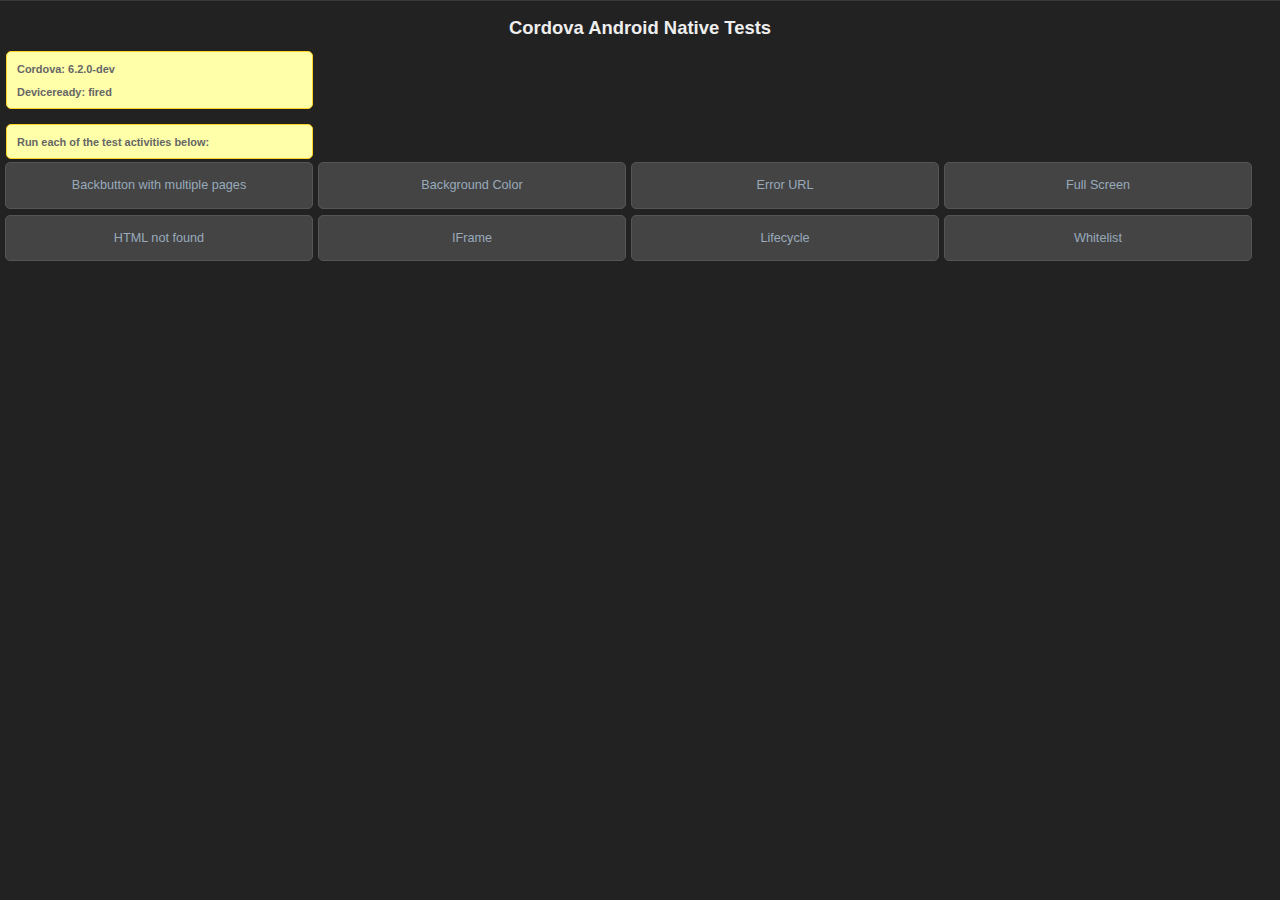
<file: node_modules/cordova-android/test/app/src/main/assets/www/index.html>
<!--
         Licensed to the Apache Software Foundation (ASF) under one
         or more contributor license agreements.  See the NOTICE file
         distributed with this work for additional information
         regarding copyright ownership.  The ASF licenses this file
         to you under the Apache License, Version 2.0 (the
         "License"); you may not use this file except in compliance
         with the License.  You may obtain a copy of the License at

           http://www.apache.org/licenses/LICENSE-2.0

         Unless required by applicable law or agreed to in writing,
         software distributed under the License is distributed on an
         "AS IS" BASIS, WITHOUT WARRANTIES OR CONDITIONS OF ANY
         KIND, either express or implied.  See the License for the
         specific language governing permissions and limitations
         under the License.
-->
<!DOCTYPE HTML>
<html>
  <head>
    <meta name="viewport" content="width=320, user-scalable=no" />
    <meta http-equiv="Content-type" content="text/html; charset=utf-8">
    <title>Cordova Tests</title>
      <link rel="stylesheet" href="master.css" type="text/css" media="screen" title="no title">
      <script type="text/javascript" charset="utf-8" src="cordova.js"></script>
      <script type="text/javascript" charset="utf-8" src="main.js"></script>
      <script>
      function startActivity(url, opts, className) {
          cordova.exec(function() {console.log("Success");}, function(e) {console.log("Error: "+e);}, "Activity", "start", [className, url, opts || {}]);
      };
      
      localStorage.lifecyclestatus = "";
      localStorage.backgroundstatus = "";
      </script>

  </head>
  <body onload="init();" id="stage" class="theme">
    <h1>Cordova Android Native Tests</h1>
    <div id="info">
        <h4>Cordova: <span id="cordova"> &nbsp;</span></h4>
        <h4>Deviceready: <span id="deviceready"> &nbsp;</span></h4>
     </div>
    <div id="info">
        <h4>Run each of the test activities below:</h4>
    </div>
    <button class="btn large" onclick="startActivity('backbuttonmultipage/index.html');">Backbutton with multiple pages</button>
    <button class="btn large" onclick="startActivity('backgroundcolor/index.html', {backgroundcolor: -16711936});">Background Color</button>
    <button class="btn large" onclick="startActivity('errorurl/index.html', {testErrorUrl: 'file:///android_asset/www/htmlnotfound/error.html'});">Error URL</button>
    <button class="btn large" onclick="startActivity('fullscreen/index.html', {fullscreen: true});">Full Screen</button>
    <button class="btn large" onclick="startActivity('htmlnotfound/index.html');">HTML not found</button>
    <button class="btn large" onclick="startActivity('iframe/index.html');">IFrame</button>
    <button class="btn large" onclick="startActivity('lifecycle/index.html');">Lifecycle</button>
    <button class="btn large" onclick="startActivity('whitelist/index.html');">Whitelist</button>
  </body>
</html>
</file>
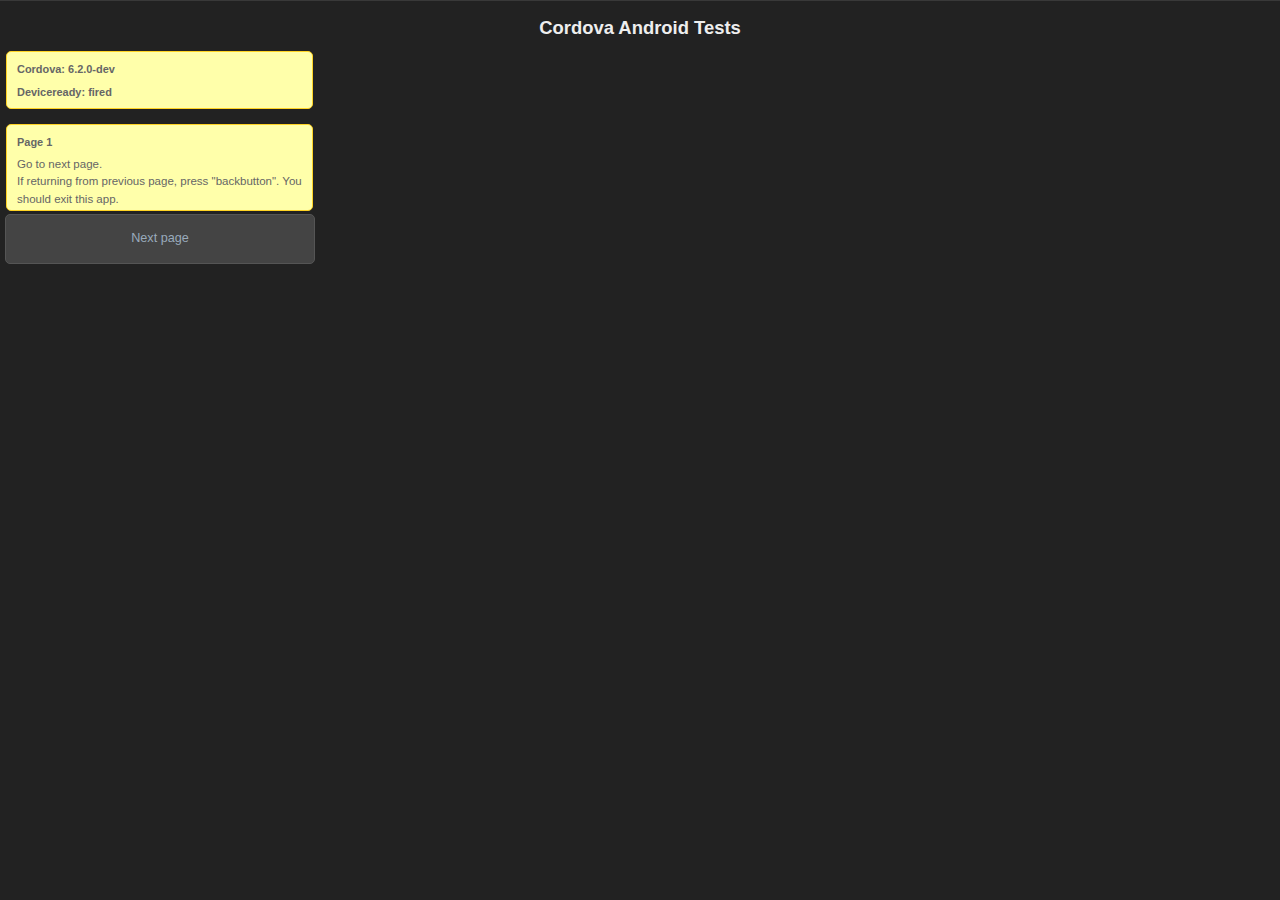
<file: node_modules/cordova-android/test/app/src/main/assets/www/backbuttonmultipage/index.html>
<!--
         Licensed to the Apache Software Foundation (ASF) under one
         or more contributor license agreements.  See the NOTICE file
         distributed with this work for additional information
         regarding copyright ownership.  The ASF licenses this file
         to you under the Apache License, Version 2.0 (the
         "License"); you may not use this file except in compliance
         with the License.  You may obtain a copy of the License at

           http://www.apache.org/licenses/LICENSE-2.0

         Unless required by applicable law or agreed to in writing,
         software distributed under the License is distributed on an
         "AS IS" BASIS, WITHOUT WARRANTIES OR CONDITIONS OF ANY
         KIND, either express or implied.  See the License for the
         specific language governing permissions and limitations
         under the License.
-->
<html> 
<head> 
<meta http-equiv="Content-Type" content="text/html; charset=utf-8" /> 
<title>Backbutton</title> 
<link rel="stylesheet" href="../master.css" type="text/css" media="screen" title="no title">
<script type="text/javascript" charset="utf-8" src="../cordova.js"></script>
<script type="text/javascript" charset="utf-8" src="../main.js"></script>

<body onload="init();" id="stage" class="theme">
    <h1>Cordova Android Tests</h1>
    <div id="info">
        <h4>Cordova: <span id="cordova"> &nbsp;</span></h4>
        <h4>Deviceready: <span id="deviceready"> &nbsp;</span></h4>
    </div>
    <div id="info">
        <h4>Page 1</h4>
        Go to next page.<br>
        If returning from previous page, press "backbutton".  You should exit this app.
    </div>
    <a href="sample2.html" class="btn large">Next page</a>
</body> 
</html>
</file>
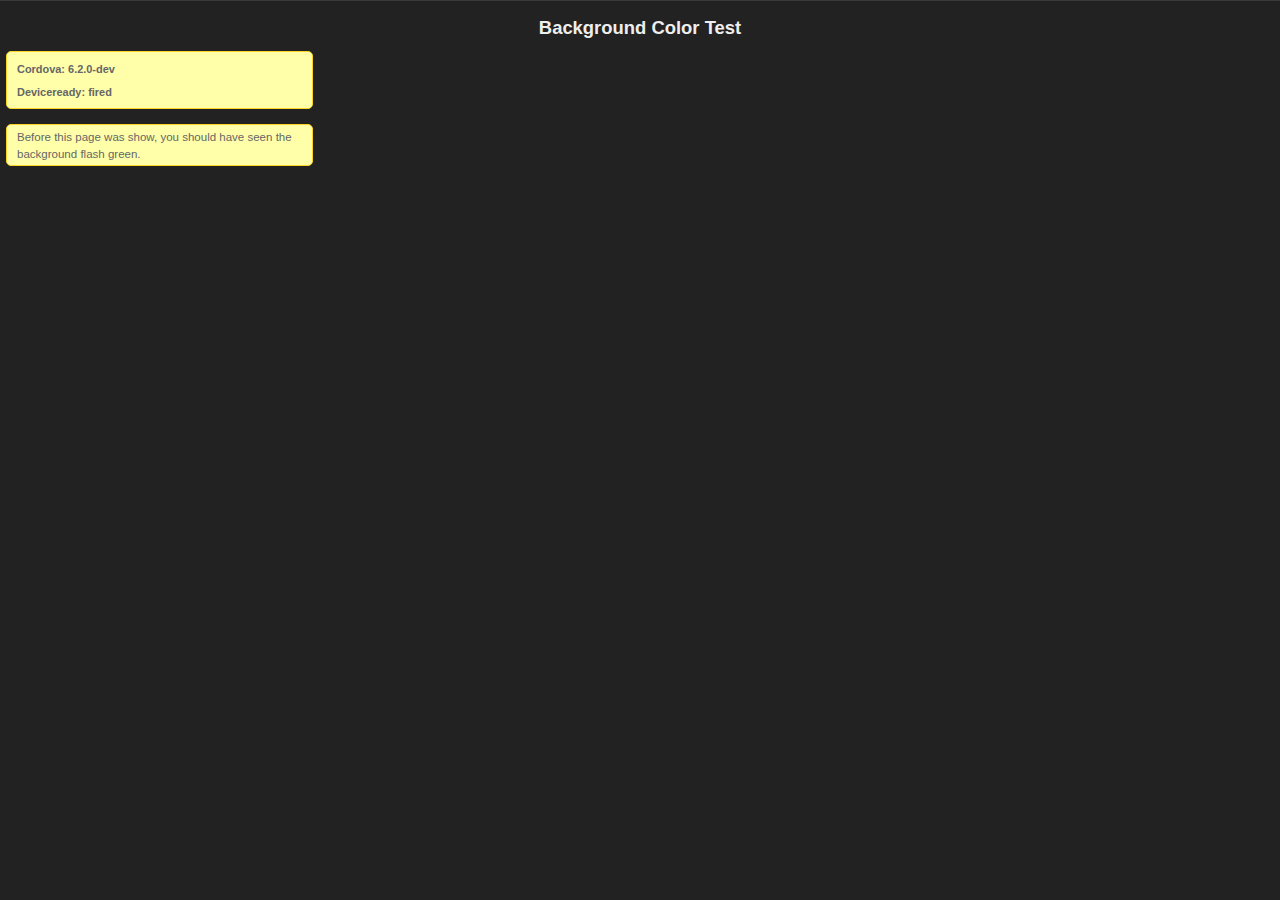
<file: node_modules/cordova-android/test/app/src/main/assets/www/backgroundcolor/index.html>
<!--
         Licensed to the Apache Software Foundation (ASF) under one
         or more contributor license agreements.  See the NOTICE file
         distributed with this work for additional information
         regarding copyright ownership.  The ASF licenses this file
         to you under the Apache License, Version 2.0 (the
         "License"); you may not use this file except in compliance
         with the License.  You may obtain a copy of the License at

           http://www.apache.org/licenses/LICENSE-2.0

         Unless required by applicable law or agreed to in writing,
         software distributed under the License is distributed on an
         "AS IS" BASIS, WITHOUT WARRANTIES OR CONDITIONS OF ANY
         KIND, either express or implied.  See the License for the
         specific language governing permissions and limitations
         under the License.
-->
<!DOCTYPE HTML>
<html>
  <head>
    <meta name="viewport" content="width=320, user-scalable=no" />
    <meta http-equiv="Content-type" content="text/html; charset=utf-8">
    <title>Cordova Tests</title>
      <link rel="stylesheet" href="../master.css" type="text/css" media="screen" title="no title">
      <script type="text/javascript" charset="utf-8" src="../cordova.js"></script>
      <script type="text/javascript" charset="utf-8" src="../main.js"></script>
  </head>
  <body onload="init();" id="stage" class="theme">
    <h1>Background Color Test</h1>
    <div id="info">
        <h4>Cordova: <span id="cordova"> &nbsp;</span></h4>
        <h4>Deviceready: <span id="deviceready"> &nbsp;</span></h4>
     </div>
     <div id="info">
     Before this page was show, you should have seen the background flash green.</br>
     </div>
  </body>
</html>
</file>
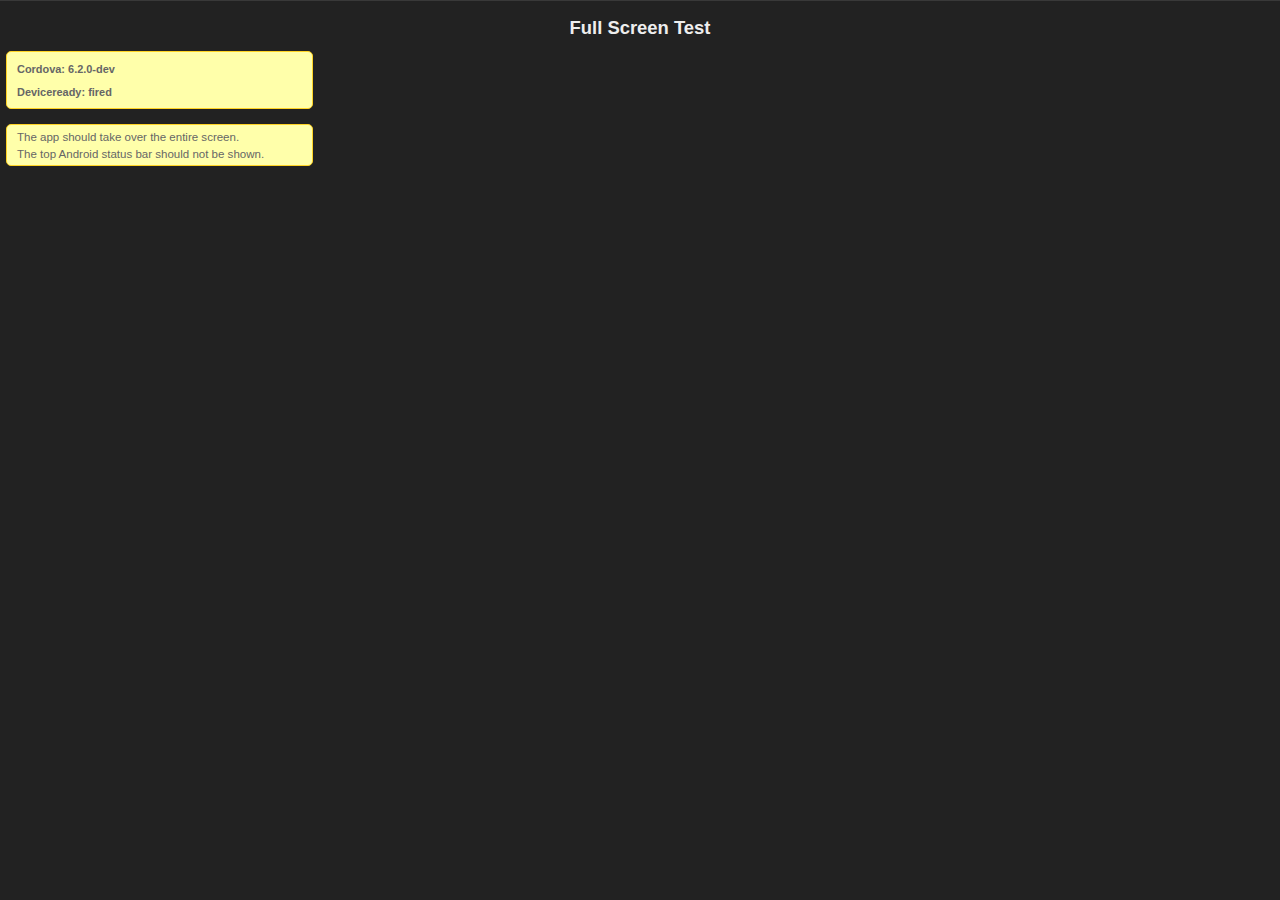
<file: node_modules/cordova-android/test/app/src/main/assets/www/fullscreen/index.html>
<!--
         Licensed to the Apache Software Foundation (ASF) under one
         or more contributor license agreements.  See the NOTICE file
         distributed with this work for additional information
         regarding copyright ownership.  The ASF licenses this file
         to you under the Apache License, Version 2.0 (the
         "License"); you may not use this file except in compliance
         with the License.  You may obtain a copy of the License at

           http://www.apache.org/licenses/LICENSE-2.0

         Unless required by applicable law or agreed to in writing,
         software distributed under the License is distributed on an
         "AS IS" BASIS, WITHOUT WARRANTIES OR CONDITIONS OF ANY
         KIND, either express or implied.  See the License for the
         specific language governing permissions and limitations
         under the License.
-->
<!DOCTYPE HTML>
<html>
  <head>
    <meta name="viewport" content="width=320, user-scalable=no" />
    <meta http-equiv="Content-type" content="text/html; charset=utf-8">
    <title>Cordova Tests</title>
      <link rel="stylesheet" href="../master.css" type="text/css" media="screen" title="no title">
      <script type="text/javascript" charset="utf-8" src="../cordova.js"></script>
      <script type="text/javascript" charset="utf-8" src="../main.js"></script>
  </head>
  <body onload="init();" id="stage" class="theme">
    <h1>Full Screen Test</h1>
    <div id="info">
        <h4>Cordova: <span id="cordova"> &nbsp;</span></h4>
        <h4>Deviceready: <span id="deviceready"> &nbsp;</span></h4>
     </div>
     <div id="info">
     The app should take over the entire screen. <br>
     The top Android status bar should not be shown.
     </div>
  </body>
</html>
</file>
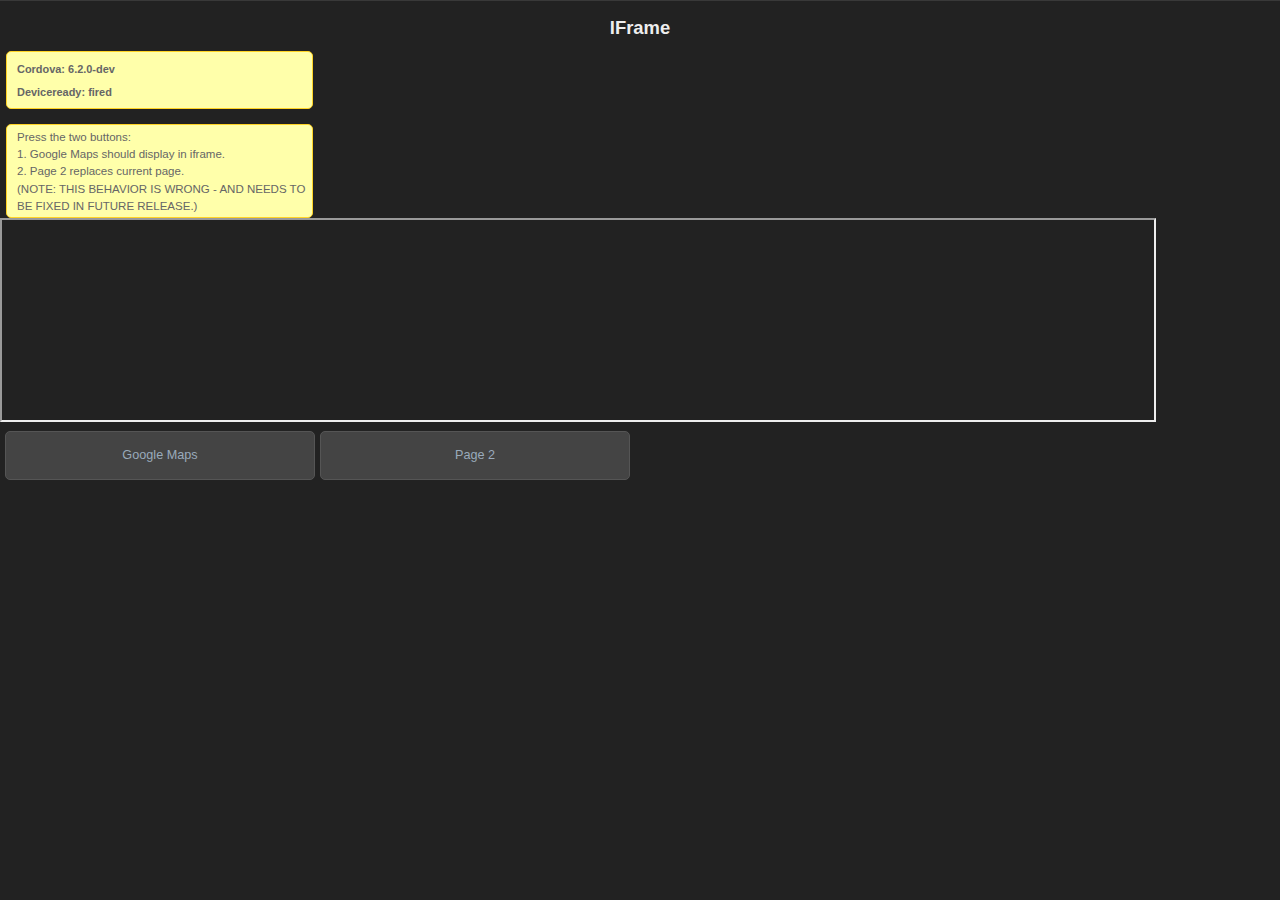
<file: node_modules/cordova-android/test/app/src/main/assets/www/iframe/index.html>
<!DOCTYPE HTML>
<!--
         Licensed to the Apache Software Foundation (ASF) under one
         or more contributor license agreements.  See the NOTICE file
         distributed with this work for additional information
         regarding copyright ownership.  The ASF licenses this file
         to you under the Apache License, Version 2.0 (the
         "License"); you may not use this file except in compliance
         with the License.  You may obtain a copy of the License at

           http://www.apache.org/licenses/LICENSE-2.0

         Unless required by applicable law or agreed to in writing,
         software distributed under the License is distributed on an
         "AS IS" BASIS, WITHOUT WARRANTIES OR CONDITIONS OF ANY
         KIND, either express or implied.  See the License for the
         specific language governing permissions and limitations
         under the License.
-->
<html>
  <head>
    <meta name="viewport" content="width=320, user-scalable=no" />
    <meta http-equiv="Content-type" content="text/html; charset=utf-8">
    <title>Cordova Tests</title>
      <link rel="stylesheet" href="../master.css" type="text/css" media="screen" title="no title">
      <script type="text/javascript" charset="utf-8" src="../cordova.js"></script>
      <script type="text/javascript" charset="utf-8" src="../main.js"></script>
      <script>
      function loadUrl(url) {
    	  document.getElementById('iframe').src = url;
      }</script>
  </head>
  <body onload="init();" id="stage" class="theme">
    <h1>IFrame</h1>
    <div id="info">
        <h4>Cordova: <span id="cordova"> &nbsp;</span></h4>
        <h4>Deviceready: <span id="deviceready"> &nbsp;</span></h4>
    </div>
    <div id="info">
    Press the two buttons:<br>
    1. Google Maps should display in iframe.<br>
    2. Page 2 replaces current page.<br>
    (NOTE: THIS BEHAVIOR IS WRONG - AND NEEDS TO BE FIXED IN FUTURE RELEASE.)
    </div>
    <iframe id="iframe" src="" width="90%" height="200px"></iframe>
    <a id="google_maps" href="javascript:" class="btn large" onclick="loadUrl('http://maps.google.com/maps?output=embed');">Google Maps</a>
    <a id="javascript_load" href="javascript:" class="btn large" onclick="loadUrl('index2.html');">Page 2</a>
  </body>
</html>
</file>
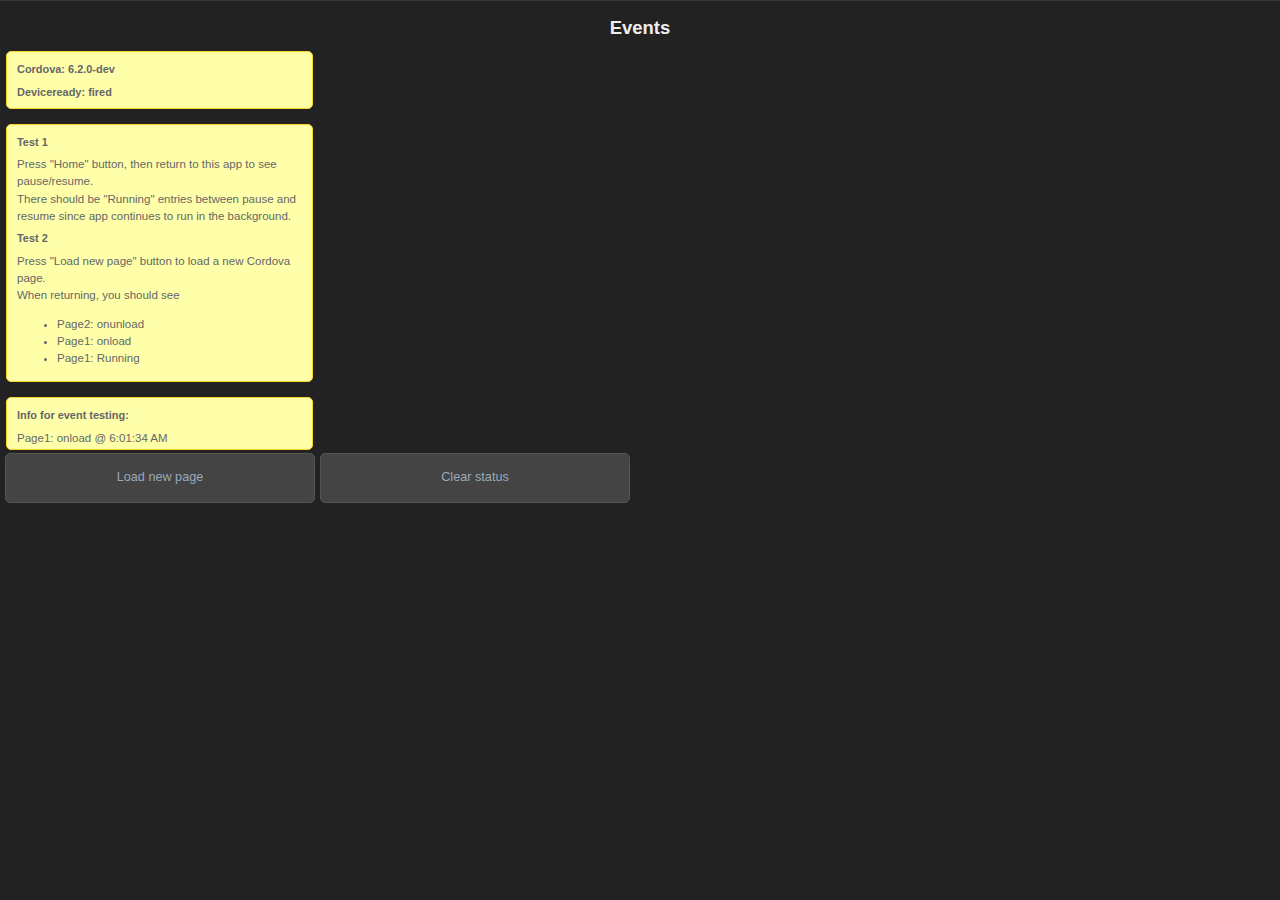
<file: node_modules/cordova-android/test/app/src/main/assets/www/lifecycle/index.html>
<!DOCTYPE HTML>
<!--
         Licensed to the Apache Software Foundation (ASF) under one
         or more contributor license agreements.  See the NOTICE file
         distributed with this work for additional information
         regarding copyright ownership.  The ASF licenses this file
         to you under the Apache License, Version 2.0 (the
         "License"); you may not use this file except in compliance
         with the License.  You may obtain a copy of the License at

           http://www.apache.org/licenses/LICENSE-2.0

         Unless required by applicable law or agreed to in writing,
         software distributed under the License is distributed on an
         "AS IS" BASIS, WITHOUT WARRANTIES OR CONDITIONS OF ANY
         KIND, either express or implied.  See the License for the
         specific language governing permissions and limitations
         under the License.
-->
<html>
<head>
<head>
<meta http-equiv="Content-type" content="text/html; charset=utf-8">
<title>Lifecycle Page 1</title>
<link rel="stylesheet" href="../master.css" type="text/css" media="screen" title="no title">
<script type="text/javascript" charset="utf-8" src="../cordova.js"></script>

<script type="text/javascript" charset="utf-8">

	function onLoad() {
		console.log("Page1: onload");
		log("Page1: onload @ " + new Date().toLocaleTimeString());
		document.addEventListener("deviceready", onDeviceReady, false);
	}

	function onUnLoaded() {
		console.log("Page1: onunload");
		log("Page1: onunload @ " + new Date().toLocaleTimeString());
	}

	function onDeviceReady() {
		// Register the event listener
		document.getElementById("deviceready").innerHTML = "fired";
		document.getElementById("cordova").innerHTML = cordova.version;

		document.addEventListener("pause", onPause, false);
		document.addEventListener("resume", onResume, false);

	    window.setInterval(function() {
	        log("Page1: Running");
	    }, 2000);
}

	function onPause() {
		console.log("Page1: onpause");
		log("Page1: onpause @ " + new Date().toLocaleTimeString());
	}

	function onResume() {
		console.log("Page1: onresume");
		log("Page1: onresume @ " + new Date().toLocaleTimeString());
	}

	function log(s) {
		var el = document.getElementById('status');
		var status = el.innerHTML + s + "<br>";
		el.innerHTML = status;
		localStorage.lifecyclestatus = status;
	}
	
	function clearStatus() {
		console.log("clear()");
		localStorage.lifecyclestatus = "";
		document.getElementById('status').innerHTML = "";
	}
		
</script>
</head>
<body onload="onLoad()" onunload="onUnLoaded()"  id="stage" class="theme">
	<h1>Events</h1>
	<div id="info">
            <h4>Cordova: <span id="cordova"> &nbsp;</span></h4>
            <h4>Deviceready: <span id="deviceready"> &nbsp;</span></h4>
	</div>
	<div id="info">
	   <h4>Test 1</h4>
	   Press "Home" button, then return to this app to see pause/resume.<br>
       There should be "Running" entries between pause and resume since app continues to run in the background.
       <h4>Test 2</h4>
       Press "Load new page" button to load a new Cordova page.<br>
       When returning, you should see 
       <ul>
            <li>Page2: onunload</li>
            <li>Page1: onload</li>
            <li>Page1: Running</li>
       </ul>
	</div>
	<div id="info">
	   <h4>Info for event testing:</h4>
	   <div id="status"></div>
	</div>
    
    <a href="index2.html" class="btn large" >Load new page</a>
    <a href="javascript:" class="btn large" onclick="clearStatus();">Clear status</a>
    
    <script>
    document.getElementById('status').innerHTML = localStorage.lifecyclestatus;
    </script>
</body>
</html>
</file>
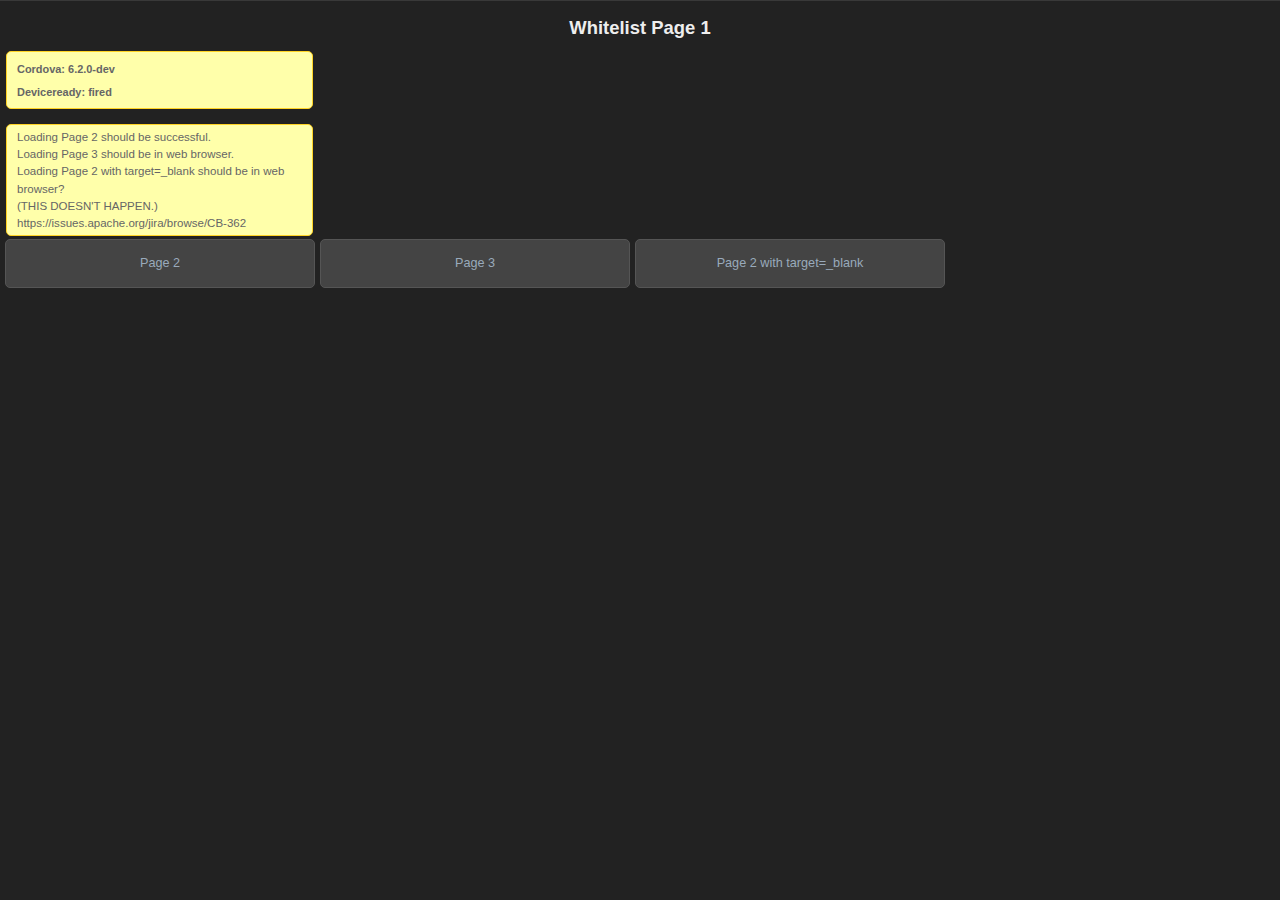
<file: node_modules/cordova-android/test/app/src/main/assets/www/whitelist/index.html>
<!--
         Licensed to the Apache Software Foundation (ASF) under one
         or more contributor license agreements.  See the NOTICE file
         distributed with this work for additional information
         regarding copyright ownership.  The ASF licenses this file
         to you under the Apache License, Version 2.0 (the
         "License"); you may not use this file except in compliance
         with the License.  You may obtain a copy of the License at

           http://www.apache.org/licenses/LICENSE-2.0

         Unless required by applicable law or agreed to in writing,
         software distributed under the License is distributed on an
         "AS IS" BASIS, WITHOUT WARRANTIES OR CONDITIONS OF ANY
         KIND, either express or implied.  See the License for the
         specific language governing permissions and limitations
         under the License.
-->
<!DOCTYPE HTML>
<html>
  <head>
    <meta name="viewport" content="width=320, user-scalable=no" />
    <meta http-equiv="Content-type" content="text/html; charset=utf-8">
    <title>Cordova Tests</title>
      <link rel="stylesheet" href="../master.css" type="text/css" media="screen" title="no title">
      <script type="text/javascript" charset="utf-8" src="../cordova.js"></script>
      <script type="text/javascript" charset="utf-8" src="../main.js"></script>
  </head>
  <body onload="init();" id="stage" class="theme">
    <h1>Whitelist Page 1</h1>
    <div id="info">
        <h4>Cordova: <span id="cordova"> &nbsp;</span></h4>
        <h4>Deviceready: <span id="deviceready"> &nbsp;</span></h4>
     </div>
     <div id="info">
     Loading Page 2 should be successful.<br>
     Loading Page 3 should be in web browser.<br>
     Loading Page 2 with target=_blank should be in web browser? <br>
     (THIS DOESN'T HAPPEN.) https://issues.apache.org/jira/browse/CB-362 
     </div>
    <a href="index2.html" class="btn large">Page 2</a>
    <a href="http://www.google.com" class="btn large">Page 3</a>
    <a href="index2.html" class="btn large" target="_blank">Page 2 with target=_blank</a>
  </body>
</html>
</file>
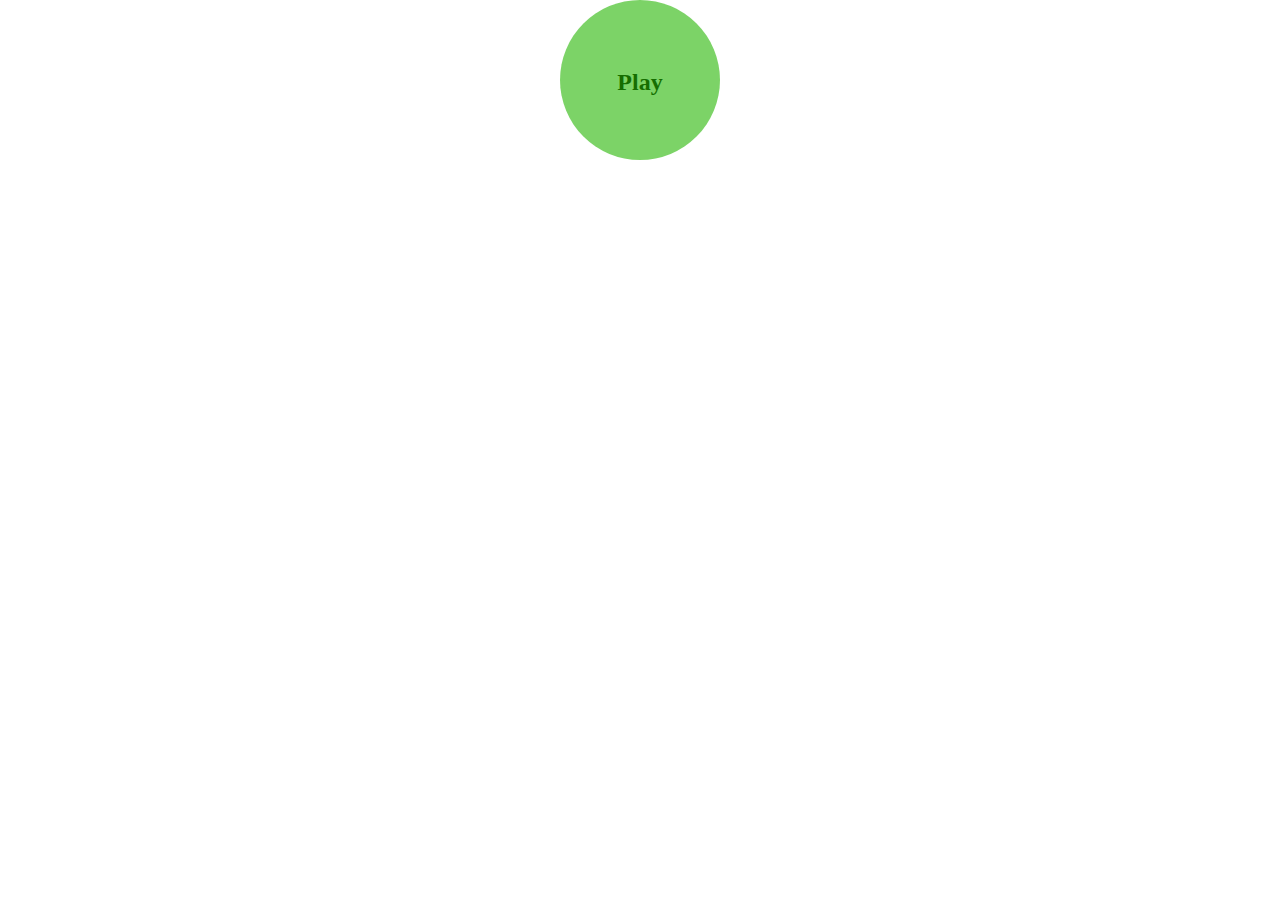
<file: www/crono.html>
<style>
.item {
    position: absolute;
    top: 0;
    left: 0;
    right: 0;
    bottom: 0;
    margin: auto;
    
}

.item h2 {
    text-align:center;
    position: absolute;
    line-height: 125px;
    width: 100%;
    
}

svg {
   -webkit-transform: rotate(-90deg);
    transform: rotate(-90deg);
    border-radius: 100%;
    background-color: rgba(37, 182, 1, 0.6);
}

.circle_animation {
  stroke-dasharray: 440; /* this value is the pixel circumference of the circle */
  stroke-dashoffset: 440;
  transition: all 1s linear;
  
}
</style>

<script src="https://ajax.googleapis.com/ajax/libs/jquery/1.11.1/jquery.min.js"></script>
<body>
    <div class="item" align="center">
        <h2>Play</h2>
        <svg width="160" height="160" id="reloj" onclick="comenzar()">
         <g>
          <title>Layer 1</title>
          <circle id="circle" class="circle_animation" r="69.85699" cy="81" cx="81" stroke-width="8" stroke="#6fdb6f" fill="none"/>
         </g>
        </svg>
    </div>

</body>


<script>


function comenzar(){
    var reloj= document.getElementById("reloj");
    reloj.style.backgroundColor="transparent";
    setTimeout(function() { 

var time = 2; /* how long the timer will run (seconds) */
var initialOffset = '440';
var i = 1

/* Need initial run as interval hasn't yet occured... */
$('.circle_animation').css('stroke-dashoffset', initialOffset-(1*(initialOffset/time)));

var interval = setInterval(function() {
    $('h2').text(30-i);
    if (i == time) {  	
      clearInterval(interval);
      reloj.style.backgroundColor="rgba(37, 182, 1, 0.6);";
        $('h2').text("Terminado");
      return;
    }
    $('.circle_animation').css('stroke-dashoffset', initialOffset-((i+1)*(initialOffset/time)));
    i++;  
}, 1000);

}, 0)


}
</script>
</file>
<file: node_modules/cordova-android/test/app/src/main/assets/www/master.css>
/*
       Licensed to the Apache Software Foundation (ASF) under one
       or more contributor license agreements.  See the NOTICE file
       distributed with this work for additional information
       regarding copyright ownership.  The ASF licenses this file
       to you under the Apache License, Version 2.0 (the
       "License"); you may not use this file except in compliance
       with the License.  You may obtain a copy of the License at

         http://www.apache.org/licenses/LICENSE-2.0

       Unless required by applicable law or agreed to in writing,
       software distributed under the License is distributed on an
       "AS IS" BASIS, WITHOUT WARRANTIES OR CONDITIONS OF ANY
       KIND, either express or implied.  See the License for the
       specific language governing permissions and limitations
       under the License.
*/

  body {
    background:#222 none repeat scroll 0 0;
    color:#666;
    font-family:Helvetica;
    font-size:72%;
    line-height:1.5em;
    margin:0;
    border-top:1px solid #393939;
  }

  #info{
    background:#ffa;
    border: 1px solid #ffd324;
    -webkit-border-radius: 5px;
    border-radius: 5px;
    clear:both;
    margin:15px 6px 0;
    width:295px;
    padding:4px 0px 2px 10px;
  }
  
  #info > h4{
    font-size:.95em;
    margin:5px 0;
  }
    
  #stage.theme{
    padding-top:3px;
  }

  /* Definition List */
  #stage.theme > dl{
    padding-top:10px;
    clear:both;
    margin:0;
    list-style-type:none;
    padding-left:10px;
    overflow:auto;
  }

  #stage.theme > dl > dt{
    font-weight:bold;
    float:left;
    margin-left:5px;
  }

  #stage.theme > dl > dd{
    width:45px;
    float:left;
    color:#a87;
    font-weight:bold;
  }

  /* Content Styling */
  #stage.theme > h1, #stage.theme > h2, #stage.theme > p{
    margin:1em 0 .5em 13px;
  }

  #stage.theme > h1{
    color:#eee;
    font-size:1.6em;
    text-align:center;
    margin:0;
    margin-top:15px;
    padding:0;
  }

  #stage.theme > h2{
    clear:both;
    margin:0;
    padding:3px;
    font-size:1em;
    text-align:center;
  }

  /* Stage Buttons */
  #stage.theme a.btn{
    border: 1px solid #555;
    -webkit-border-radius: 5px;
    border-radius: 5px;
    text-align:center;
    display:block;
    float:left;
    background:#444;
    width:150px;
    color:#9ab;
    font-size:1.1em;
    text-decoration:none;
    padding:1.2em 0;
    margin:3px 0px 3px 5px;
  }
  #stage.theme a.btn.large{
    width:308px;
    padding:1.2em 0;
  }

  /* Stage Buttons */
  #stage.theme button.btn{
    border: 1px solid #555;
    -webkit-border-radius: 5px;
    border-radius: 5px;
    text-align:center;
    display:block;
    float:left;
    background:#444;
    width:150px;
    color:#9ab;
    font-size:1.1em;
    text-decoration:none;
    padding:1.2em 0;
    margin:3px 0px 3px 5px;
  }
#stage.theme button.btn.large{
    width:308px;
    padding:1.2em 0;
  }
</file>
